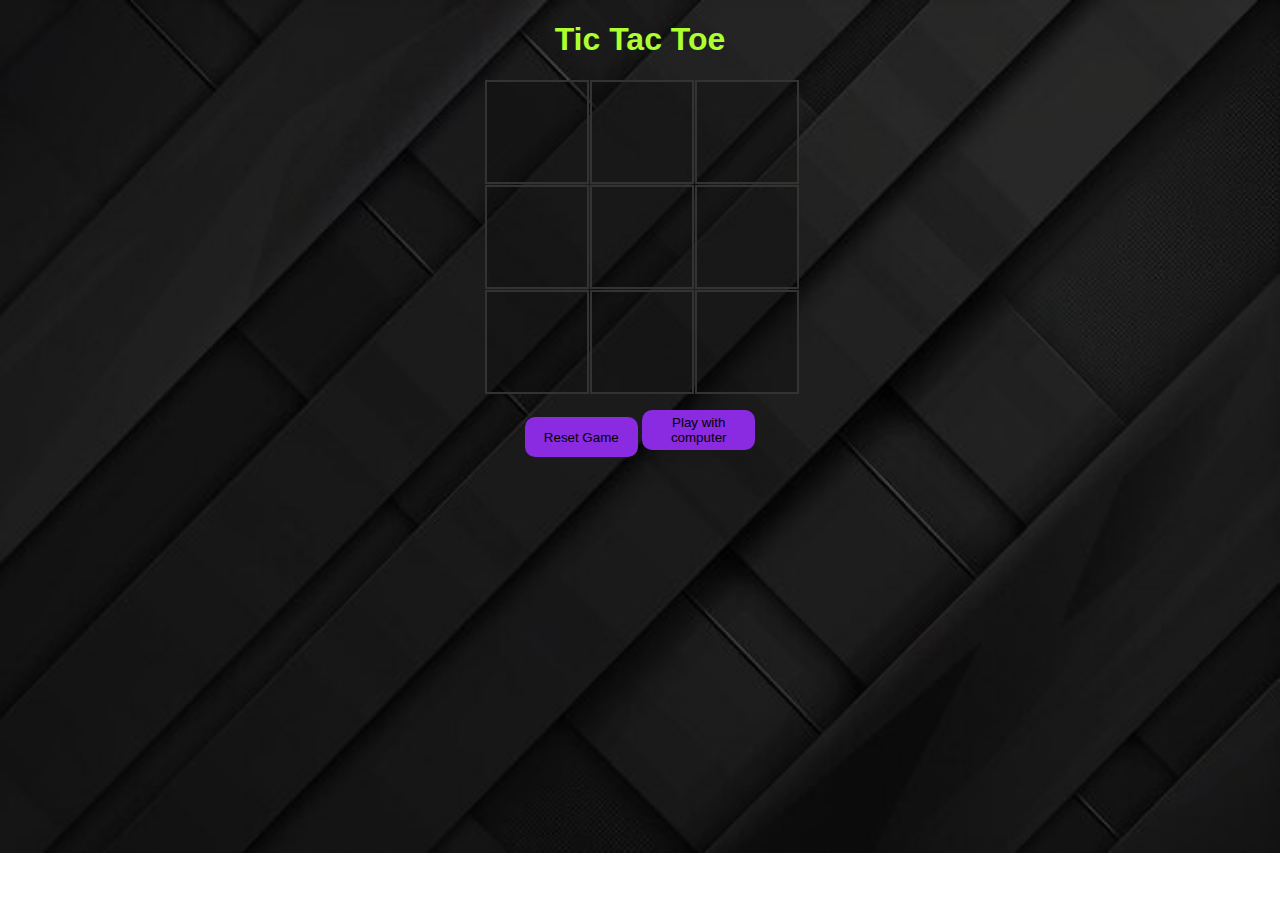
<file: index.html>
<!DOCTYPE html>
<html lang="en">
<head>
    <meta charset="UTF-8">
    <meta name="viewport" content="width=device-width, initial-scale=1.0">
    <title>Tic Tac Toe</title>
    <link rel="stylesheet" href="styles.css">
</head>
<body>
    <h1>Tic Tac Toe</h1>
    <div class="board" id="board"></div>
    <button id="reset">Reset Game</button>
     <button id="reset"><a href="index2.html">Play with computer</a></button>
    <div class="message" id="message"></div>
    <script src="script.js"></script>
</body>
</html>
</file>
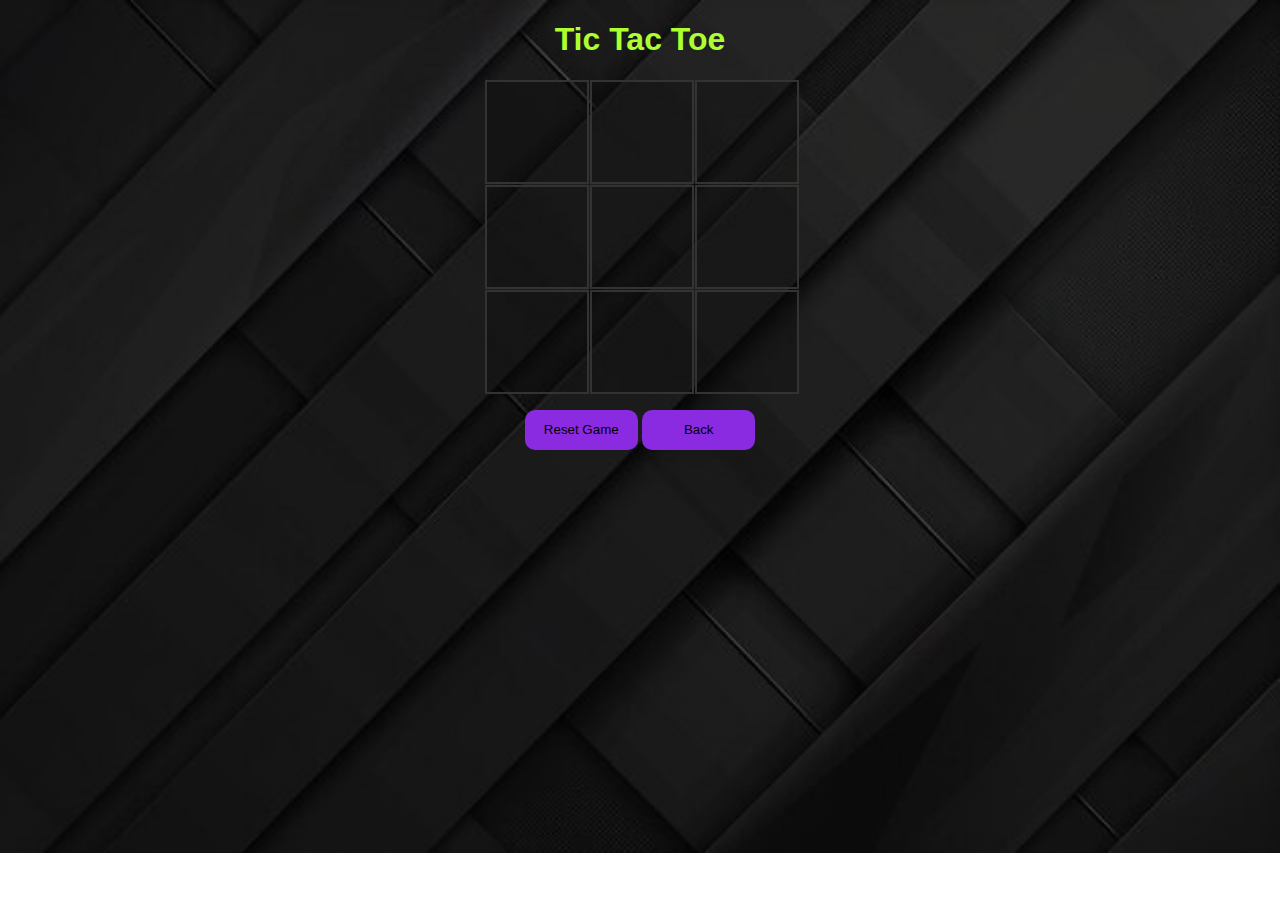
<file: index2.html>
<!DOCTYPE html>
<html lang="en">
<head>
    <meta charset="UTF-8">
    <meta name="viewport" content="width=device-width, initial-scale=1.0">
    <title>Tic Tac Toe</title>
    <link rel="stylesheet" href="styles.css">
</head>
<body>
    <h1>Tic Tac Toe</h1>
    <div class="board" id="board"></div>
    <button id="reset">Reset Game</button>
    <button id="reset"><a href="index.html">Back</a></button>
    <div class="message" id="message"></div>
    <script src="script2.js"></script>
</body>
</html>
</file>
<file: styles.css>
body {
    font-family: Arial, sans-serif;
    text-align: center;
    background: url(blackbg.jpg);
    background-repeat: no-repeat;
    background-size: cover;
}

h1{
    color: greenyellow;
}

.board {
    display: grid;
    grid-template-columns: repeat(3, 100px);
    grid-template-rows: repeat(3, 100px);
    gap: 5px;
    margin: 20px auto;
    justify-content: center;
    
}

.cell {
    width: 100px;
    height: 100px;
    background-color: rgba(10, 9, 9, 0.315);
    display: flex;
    align-items: center;
    justify-content: center;
    font-size: 24px;
    cursor: pointer;
    border: 2px solid #333;
    color: green;
}

.cell:hover {
    background-color: rgba(0, 0, 0, 0.479);
}

.message {
    margin-top: 20px;
    font-size: 20px;
    color: #333;
}

#reset {
    height: 40px;
    width: 113px;
    background-color: blueviolet;
    border-style: none;
    border-radius: 10px;
    cursor: pointer;
    color: black;
}

#reset a{
    text-decoration: none;
    color: black;
}

#reset a:hover{
    color: white;
    transition: 1s ease;
}

#reset:hover{
    background-color: green;
    color: white;
    transition: 1s ease;
}
</file>
